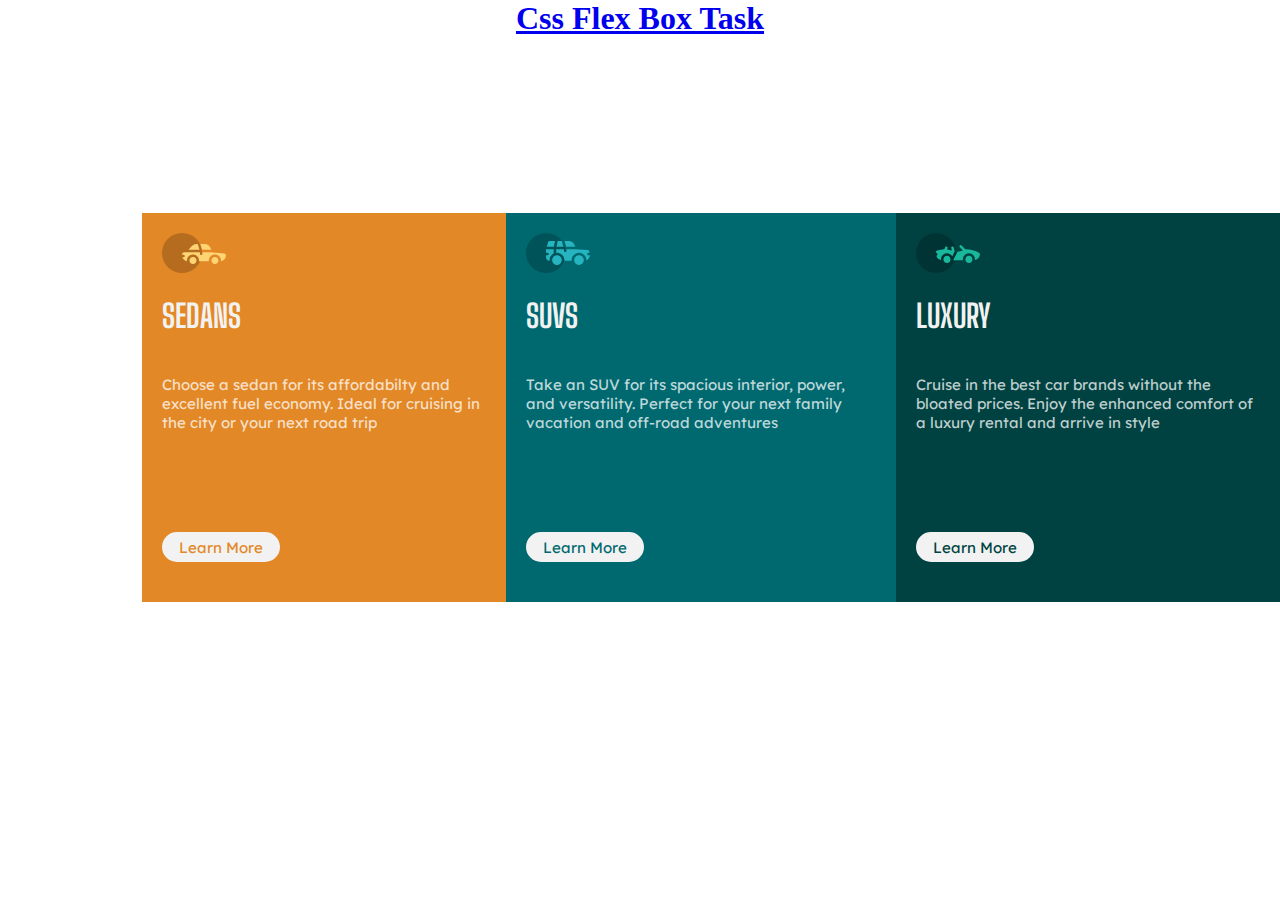
<file: index.html>
<!DOCTYPE html>
<html lang="en">
<head>
    <meta charset="UTF-8">
    <meta http-equiv="X-UA-Compatible" content="IE=edge">
    <meta name="viewport" content="width=device-width, initial-scale=1.0">
    <title>Flex Bosk Task</title>
    <link rel="stylesheet" href="./style.css">
    <style>
        @import url('https://fonts.googleapis.com/css2?family=Lexend+Deca&display=swap');
        @import url('https://fonts.googleapis.com/css2?family=Big+Shoulders+Display:wght@700&family=Lexend+Deca&display=swap');
    </style>
</head>
<body>

    <header>
        <h1><a href="./grid.html"> Css Flex Box Task </a></h1>
    </header>
    <main>
            <div class="sedans">
                <img src="./images/icon-sedans.svg" alt="sedanslogo" style="margin-bottom: 20px;">
                <h1> SEDANS</h1>
                <p>Choose a sedan for its affordabilty and excellent fuel economy. Ideal for cruising in the
                    city or your next road trip</p>
                <button class="sedansbtn" style="margin-bottom: 20px;">Learn More</button>
            </div>

            <div class="suvs">
                <img src="./images/icon-suvs.svg" alt="suvlogo" style="margin-bottom: 20px;">
                <h1> SUVS</h1>
                <p>Take an SUV for its spacious interior, power, and versatility. 
                    Perfect for your next family vacation and off-road adventures </p>
                <button class="suvsbtn">Learn More</button>
            </div>

            <div class="luxury">
                <img src="./images/icon-luxury.svg" alt="luxurylogo" style="margin-bottom: 20px;">
                <h1> LUXURY</h1>
                <p>Cruise in the best car brands without the bloated prices.
                    Enjoy the enhanced comfort of a luxury rental and arrive in style
                </p>
                <button class="luxurybtn">Learn More</button>
            </div>

    </main>
    
</body>
</html>
</file>
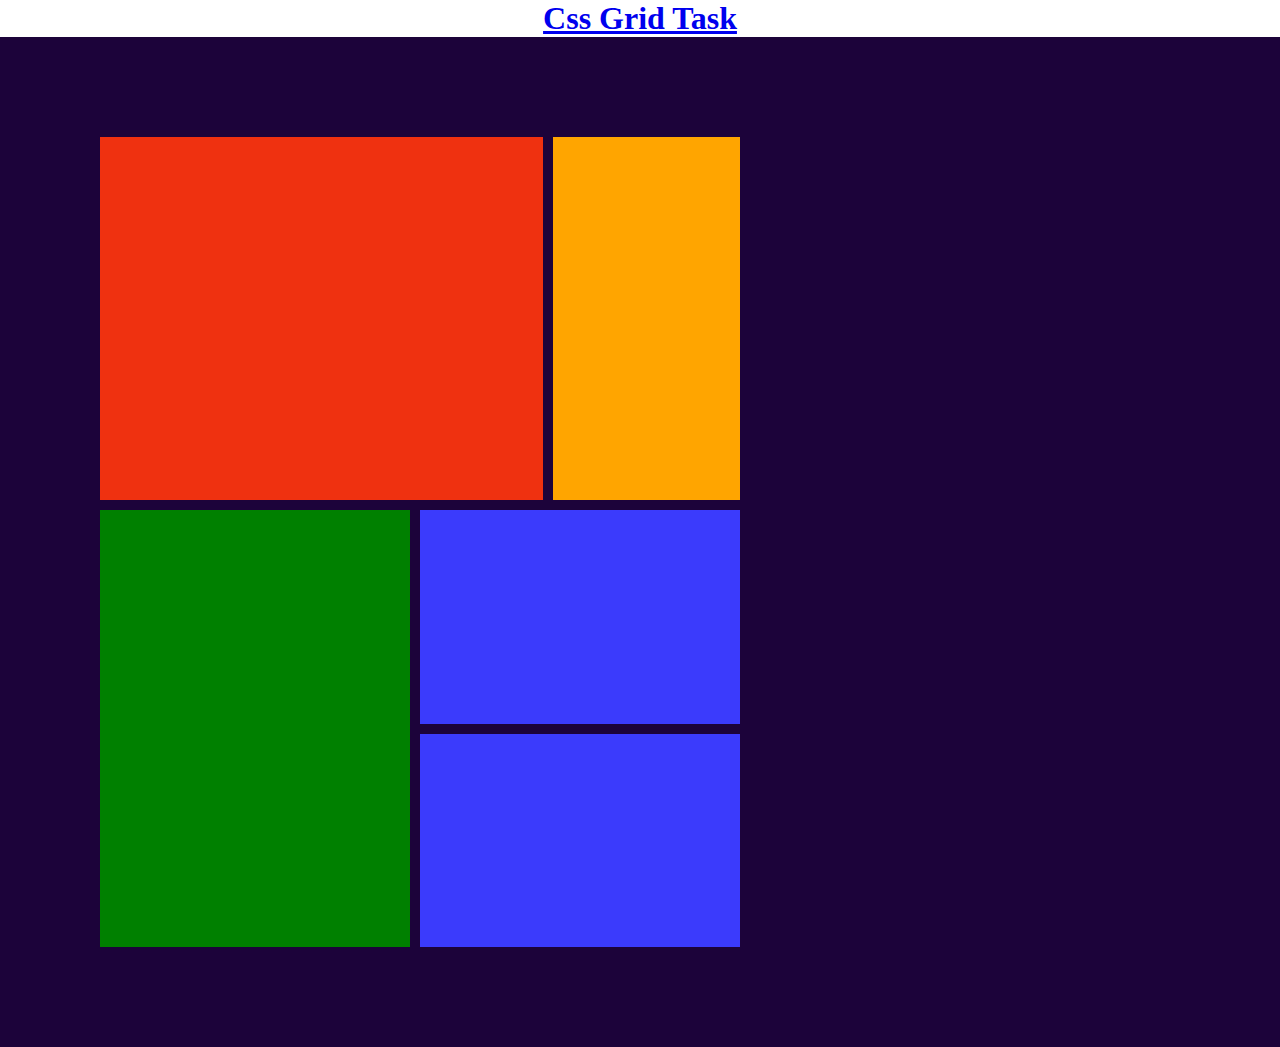
<file: grid.html>
<!DOCTYPE html>
<html lang="en">
<head>
    <meta charset="UTF-8">
    <meta http-equiv="X-UA-Compatible" content="IE=edge">
    <meta name="viewport" content="width=device-width, initial-scale=1.0">
    <title>Grid</title>
    <link rel="stylesheet" href="./grid.css">
</head>
<body>
    <header>
        <h1> <a href="./index.html"> Css Grid Task </a></h1>
    </header>
    <main>
        <div class="grid-a"></div>
        <div class="grid-b"></div>
        <div class="grid-c"></div>
        <div class="grid-d"></div>
        <div class="grid-e"></div>
    </main>
    
</body>
</html>
</file>
<file: style.css>
*{
    margin: 0;
    padding: 0;}


body{
    background: #fff;
   
}
header{
    text-align: center;
}
main{
    width: 1140px;  
    display: flex;
    position: absolute;
    top: 25%;
    left: 12%;
    margin: -12px 0 0 -12px;
   
   

}

.sedans{
    background-color: hsl(31, 77%, 52%);
    padding: 20px;
}

.sedans p, .suvs p, .luxury p{
    color: hsla(0, 0%, 100%, 0.75);
    font-family: 'Lexend Deca', sans-serif;
    font-weight: 400;
    font-size: 15px;
    margin-bottom: 100px;
}

.sedans h1, .suvs h1, .luxury h1{
    color: hsl(0, 0%, 95%);
    font-family: 'Big Shoulders Display', cursive;
    font-weight: 700;
    margin-bottom: 40px;
}

.suvs{
    background-color: hsl(184, 100%, 22%);
    padding: 20px;
}
.luxury{
    background-color: hsl(179, 100%, 13%);
    padding: 20px;
}
button{
    height: 30px;
    border: 2px solid hsl(0, 0%, 95%);
    border-radius: 30px;
    padding: 1px 15px;
    font-size: 15px;
    font-family: 'Lexend Deca', sans-serif;
    font-weight: 400;
    margin-bottom: 20px;

}

.sedansbtn{
    background-color: hsl(0, 0%, 95%);
    color: hsl(31, 77%, 52%) ;
    
}
.sedansbtn:hover{
    cursor: pointer;
    background-color: hsl(31, 77%, 52%) ;
    color: hsl(0, 0%, 95%);
}

.suvsbtn{
    background-color: hsl(0, 0%, 95%);
    color: hsl(184, 100%, 22%) ;
    
}
.suvsbtn:hover{
    cursor: pointer;
    background-color: hsl(184, 100%, 22%) ;
    color: hsl(0, 0%, 95%);
}

.luxurybtn{
    background-color: hsl(0, 0%, 95%);
    color: hsl(179, 100%, 13%) ;
   
}
.luxurybtn:hover{
    cursor: pointer;
    background-color: hsl(179, 100%, 13%) ;
    color: hsl(0, 0%, 95%);
}

@media (max-width: 800px) {
    main {
      flex-direction: column;
      width: 375px;
    }
  }
</file>
<file: grid.css>
*{
    padding: 0;
    margin: 0;
}

body{
    background-color: rgb(28, 3, 58);
}
header{
    text-align: center;
    background-color: #fff;
   
}
main{
    display: grid;
    grid-template-areas: 
    'a a a b'
    'a a a b'
    'c c d d'
    'c c e e';

    gap: 10px;
    width: 50%;
    height: 90vh;
    margin: 100px;


}

main div{
    padding: 2em;
}

.grid-a{
    background-color: rgb(239, 49, 16);
    grid-area: a;
}

.grid-b{
    background-color: orange;
    grid-area: b;
}

.grid-c{
    background-color: green;
    grid-area: c;
}
.grid-d{
    background-color: rgb(59, 59, 252);
    grid-area: d;
}
.grid-e{
    background-color: rgb(59, 59, 252);
    grid-area: e;
}
</file>
